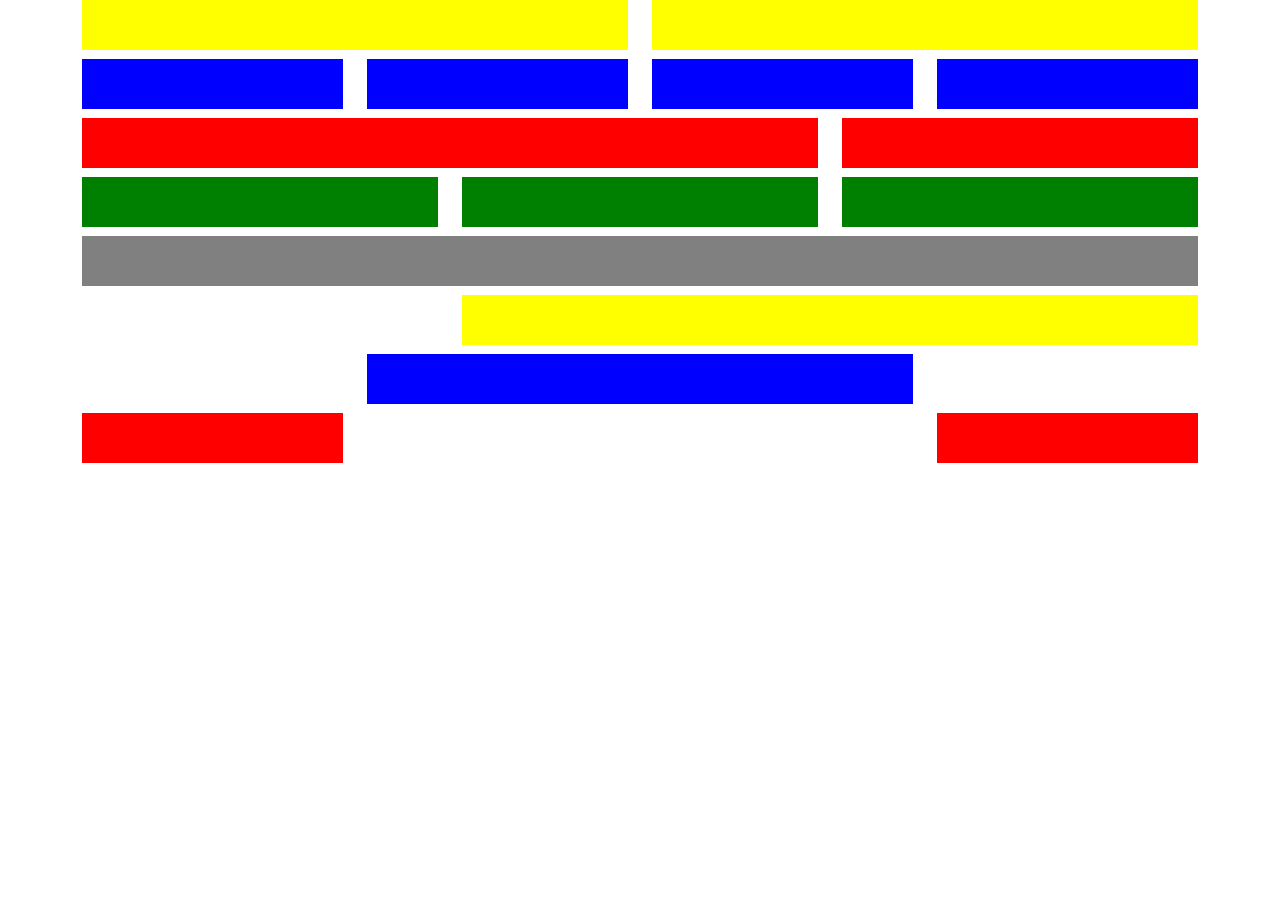
<file: exercice1/index.html>
<!DOCTYPE html>
<html lang="en">

<head>
    <meta charset="UTF-8">
    <meta http-equiv="X-UA-Compatible" content="IE=edge">
    <meta name="viewport" content="width=device-width, initial-scale=1.0">
    <link rel="stylesheet" href="..//css/bootstrap.min.css">
    <link rel="stylesheet" href="./style.css">

    <title>Exos Boostrap</title>

</head>

<body>

    <div class="container">
        <div class="row">
            <div class="col">
                <div class="yellow"></div>
            </div>
            <div class="col">
                <div class="yellow"></div>
            </div>
        </div>

        <div class="row">
            <div class="col">
                <div class="bleu"></div>
            </div>
            <div class="col">
                <div class="bleu"></div>
            </div>
            <div class="col">
                <div class="bleu"></div>
            </div>
            <div class="col">
                <div class="bleu"></div>
            </div>
        </div>


        <div class="row">
            <div class="col-8">
                <div class="red"></div>
            </div>
            <div class="col-4">
                <div class="red"></div>
            </div>
        </div>


        <div class="row">
            <div class="col-4">
                <div class="green"></div>
            </div>
            <div class="col-4">
                <div class="green"></div>
            </div>
            <div class="col-4">
                <div class="green"></div>
            </div>
        </div>

        <div class="row">
            <div class="col">
                <div class="grey"></div>
            </div>
        </div>

        <div class="row">
            <div class="col offset-4">
                <div class="yellow"></div>
            </div>
        </div>

        <div class="row">
            <div class="col-6 offset-3 ">
                <div class="bleu"></div>
            </div>
        </div>


        <div class="row">
            <div class="col-3 ">
                <div class="red"></div>
            </div>
            <div class="col-3  offset-6">
                <div class="red"></div>
            </div>
       
        </div>




    </div>
</body>

</html>
</file>
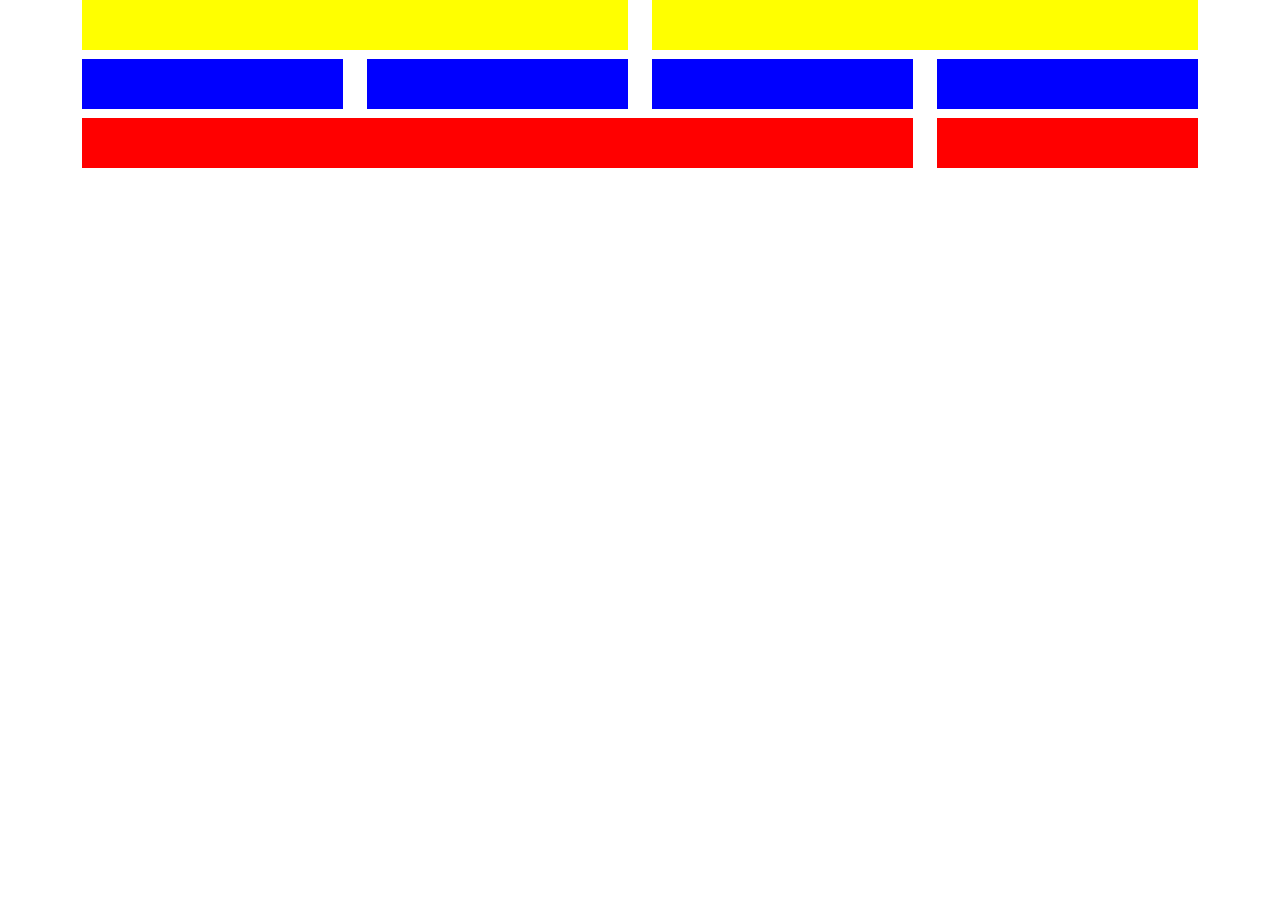
<file: exercice2/index.html>
<!DOCTYPE html>
<html lang="en">

<head>
    <meta charset="UTF-8">
    <meta http-equiv="X-UA-Compatible" content="IE=edge">
    <meta name="viewport" content="width=device-width, initial-scale=1.0">
    <link rel="stylesheet" href="..//css/bootstrap.min.css">
    <link rel="stylesheet" href="./style.css">

    <title>Exos 2</title>
</head>

<body>
    <div class="container">
        <div class="row">
            <div class="col">
                <div class="yellow"></div>
            </div>
            <div class="col">
                <div class="yellow"></div>
            </div>
        </div>

        <div class="row">
            <div class="col-md-3">
                <div class="bleu"></div>
            </div>
            <div class="col-md-3">
                <div class="bleu"></div>
            </div>



            <div class="col-md-3">
                <div class="bleu"></div>
            </div>
            <div class="col-md-3">
                <div class="bleu"></div>
            </div>
        </div>

        <div class="row">
            <div class="col">
                <div class="red"></div>
            </div>

            <div class="col-md-3">
                <div class="red"></div>
            </div>
        </div>














    </div>
</body>

</html>
</file>
<file: exercice1/style.css>
*{
    margin-bottom: 3px;
} 

.yellow{
    background-color: yellow;
    height: 50px;
}

.bleu{
    background-color: blue;
    height: 50px;
}

.red{
    background-color: red;
    height: 50px;
}

.green{
    background-color: green;
    height: 50px;
}

.grey{
    background-color: grey;
    height: 50px;
}
</file>
<file: exercice2/style.css>
*{
    margin-bottom: 3px;
} 

.yellow{
    background-color: yellow;
    height: 50px;
}

.bleu{
    background-color: blue;
    height: 50px;
}

.red{
    background-color:red;
    height: 50px;
}
</file>
